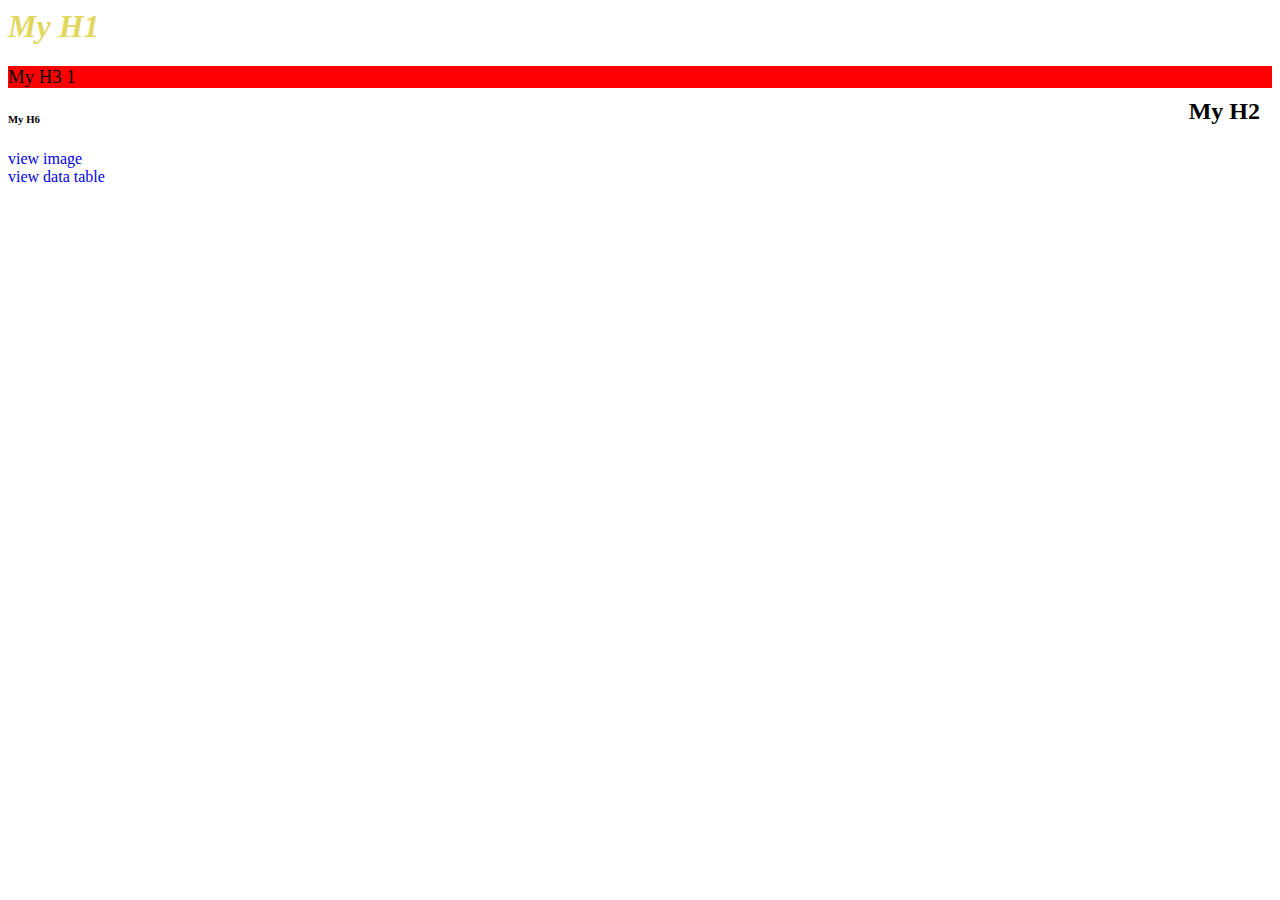
<file: index.html>
<html>

<head>
    <title>My Title</title>
    <link href="css/style.css"  rel="Stylesheet"/>
</head>

<body>
    <div></div>
    <h1 id='h1'>
        My H1
    </h1>
    <h2 class='h2'>
        My H2
    </h2>
    <h3 id='h3' onclick="changeValue();">
        My H3 1
    </h3>
    <h6>
        My H6
    </h6>
    <a href="imagepage.html" target="_blank">view image</a><br />
    <a href="table.html">view data table</a>
</body>
<style>
   a:visited{
    color:lightcoral;
    text-decoration: none;
} 
a:hover{
    color:lightslategray;
    text-decoration: underline;
} 
a{
    text-decoration: none;
}
</style>
<script>
    function changeValue() {
        var data = document.getElementById("h3").innerHTML;
        document.getElementById("h1").innerHTML = data;
    }

</script>

</html>
</file>
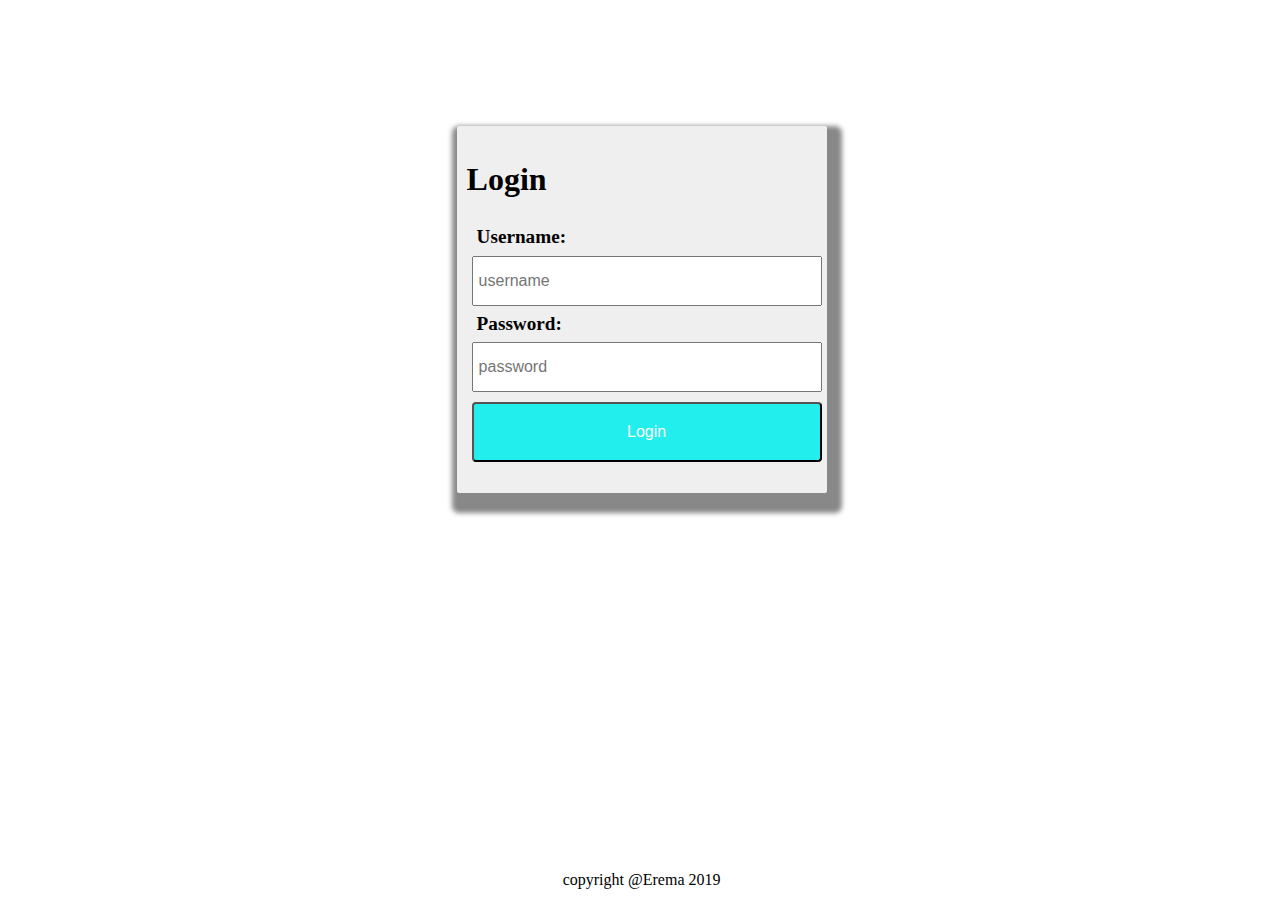
<file: savelock.html>
<html>

<head>
    <title>Erema | Login</title>
</head>

<body>
    <div class='loginwrapper'>
        <div class="loginPage">
            <h1 class="loginHead">Login</h1>
            <form action="" method="POST">
                <label for='username'>Username:</label>
                <input name='username' id='username' type="text" placeholder="username"  onfocus="errhandling()"/>
                <div class="errwrap">
                    <span id="errorUser" class="error hide">Enter Username</span>
                </div>
                <label for='password'>Password:</label>
                <input name='password' id='password' type="password" placeholder="password"  onfocus="errhandling()"/>
                <div class="errwrap">
                    <span id="errorPass" class="error hide">Enter Password.</span>
                </div>
                <button type="button" name="login" onclick="func()">Login</button>
                <div class="errwrap">
                    <span id='error' class='error hide'>Invalid login</span>
                </div>
            </form>
        </div>
        <div style="position:absolute;bottom:0px;text-align:center; width:100%"> copyright @Erema 2019 </div>
    </div>
</body>

</html>

<script>
    function func() {
        const username = 'praise';
        const password = 'erema';
        let user = document.getElementById('username').value
        let pass = document.getElementById('password').value
        if (username == user && password == pass) {
            window.location = 'calculator.html';
        } else if (user == "") { document.getElementById('errorUser').classList.remove('hide') }
        else if (pass == "") { document.getElementById('errorPass').classList.remove('hide') }
        else { document.getElementById('error').classList.remove('hide') }
    }
    function errhandling() {
        document.getElementById('errorUser').classList.add('hide')
        document.getElementById('errorPass').classList.add('hide')
        document.getElementById('error').classList.add('hide')
    }
</script>
<style>
    body {
        width: 99%;
        line-height: 1.4
    }

    .loginwrapper {
        width: 100%;
        height: 85vh;
        background-color: #fff;
        text-align: center;
        top: 0;
        position: relative;
    }

    .loginPage {
        width: 350px;
        background-color: #efefef;
        padding: 10px;
        margin: auto;
        margin-top: 14vh;
        border-radius: 2px;
        box-shadow: 5px 10px 5px 10px #888888;
        text-align: left;
    }

    label,
    input,
    button {
        width: 100%;
        height: 50px;
        padding: 10px 5px;
        font-size: 1em;
        margin: 5px;
        border: 1px thin gray;
    }

    label {
        font-weight: 700;
        text-align: left !important;
        font-size: 1.2em;
    }

    button {
        background-color: #22eeee;
        height: 60px;
        border-radius: 4px;
        color: #fff;
    }

    button:hover {
        background-color: #22aaaa;
        box-shadow: 1px;
    }

    .errwrap {
        text-align: center;
    }

    .error {
        font-size: 12px;
        margin: auto;
        color: #ff3361;
    }

    .show {
        display: block;
    }

    .hide {
        display: none;
    }

</style>
</file>
<file: css/style.css>
h1 {
    color: rgba(212, 200, 29, 0.719);
    font-style: italic;
}

.h2 {
    float: right;
    padding: 12px;
}

#h3 {
    font-weight: lighter;
    background: red;
}
</file>
